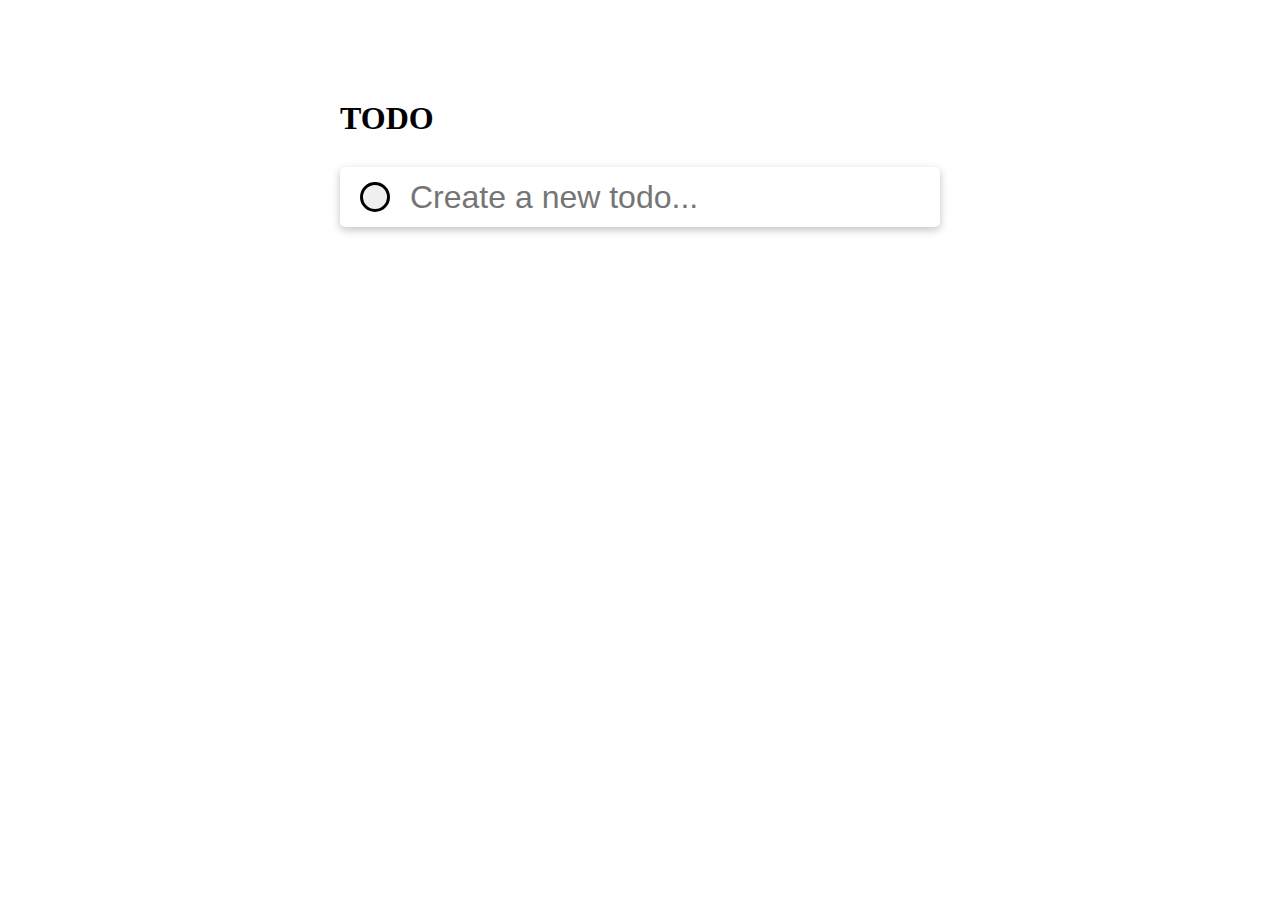
<file: todo-app-main/index.html>
<!DOCTYPE html>
<html lang="en">
<head>
    <meta charset="UTF-8">
    <meta name="viewport" content="width=device-width, initial-scale=1.0">
    <title>Document</title>
    <link rel="stylesheet" href="./style.css">
</head>
<body>
    <!-- Everything on the web page apart from background body image👇👇  -->
    <section>
        <!-- This part contains the TODO header text & the toggle button👇👇-->
        <div class="header">
            <h1>TODO</h1>
            <div class="moon">
                <img src="./images/icon-moon.svg" alt="">
                <img src="/todo-app-main/images/icon-sun.svg" alt="">
            </div>
            <!-- toggle button👈👈-->
        </div>


        <!-- This part contains the addTodo button and the input field👇👇 -->
        <div class="hero">
            <button class="circle"></button> <!-- AddTodo button👈👈 -->

            <!-- The input field👇👇 -->
            <form action="">
                <input type="text" placeholder="Create a new todo...">
            </form>
        </div>

        <!-- All the new todo items will be appended/put her👇👇 -->
        <div class="empty"></div>

    </section>


    <!-- Linking the external js file👇👇 -->
    <script src="./script.js"></script> 
    
</body>
</html>
</file>
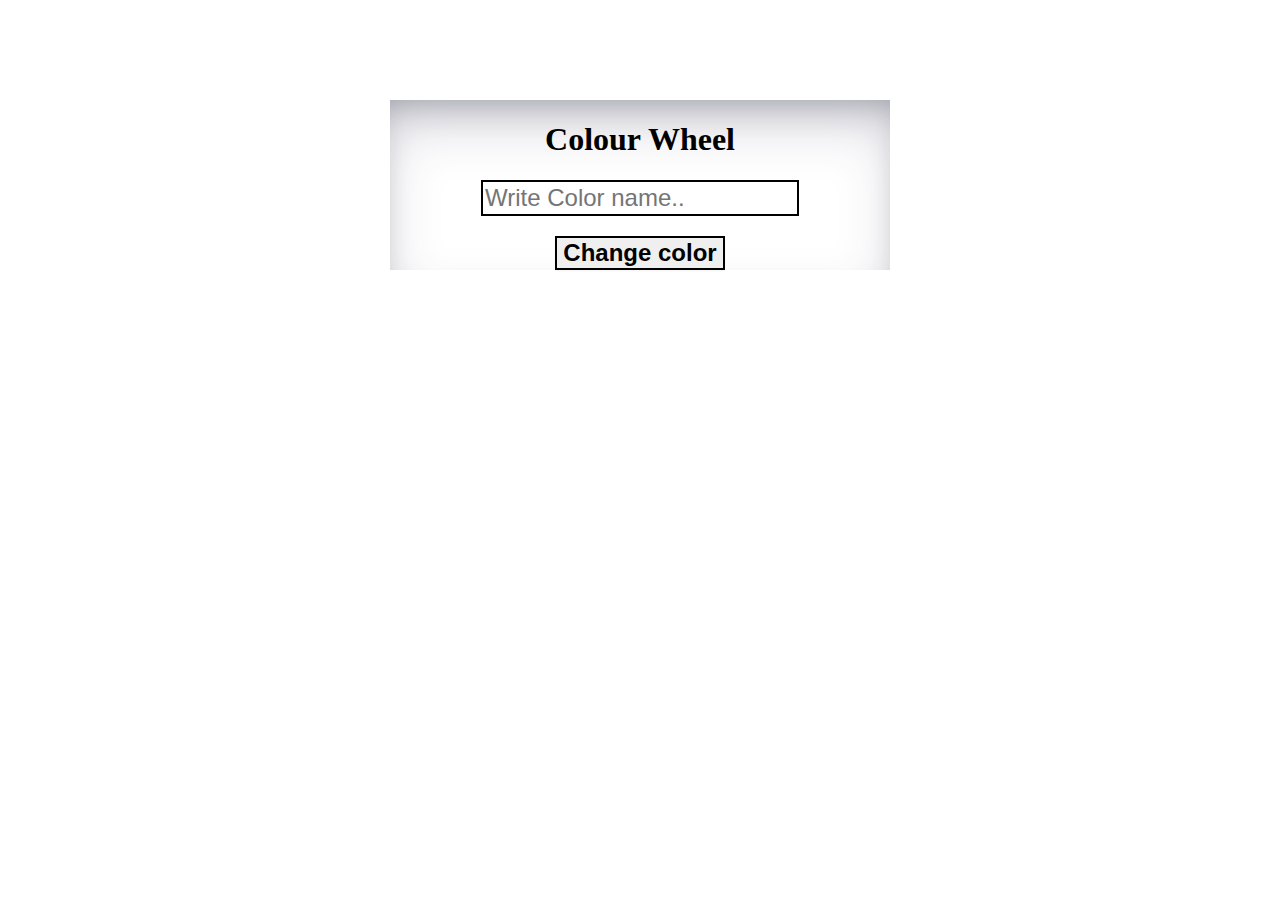
<file: colorwheel.html>
<!DOCTYPE html>
<html lang="en">
<head>
    <meta charset="UTF-8">
    <meta name="viewport" content="width=device-width, initial-scale=1.0">
    <title>Document</title>
    <style>
        section {
            width: 500px;
            display: flex;
            flex-direction: column;
            align-items: center;
            margin: 100px auto;
            box-shadow: rgba(50, 50, 93, 0.25) 0px 30px 60px -12px inset, rgba(0, 0, 0, 0.3) 0px 18px 36px -18px inset;
        }
        input {
            height: 30px;
            /* width: 200px; */
            border: 2px solid black;
            margin-bottom: 20px;
            font-size: x-large;
            outline: none;
        }
        button {
            font-size: x-large;
            font-weight: bold;
            border: 2px solid black;
            box-shadow: rgba(0, 0, 0, 0.05) 0px 1px 2px 0px;   
        }
    </style>
</head>
<body>
       <section>
            <h1 class="topic">Colour Wheel</h1>
            <form action="">
                <input type="text" placeholder="Write Color name..">
            </form>

            <div>
                <button>Change color</button>
            </div>
       </section>

    <script>
        let sect = document.querySelector('section');
        let topic = document.querySelector('.topic');
        let input = document.querySelector('input');
        let btnDiv = document.querySelector('div');
        let btn = document.querySelectorAll('button');
        let currentColorIs = document.createElement('h1');
        let resetBtn = document.createElement('button'); 
        resetBtn.textContent = 'Reset';


            btn[0].addEventListener('click', ()=> {
                document.body.setAttribute('style', `background-color:  ${input.value}`);

                

                currentColorIs.textContent = `📣 current color is: "${input.value}"💨`;
                currentColorIs.style.textDecoration = 'underline';
                sect.insertBefore(currentColorIs, sect.lastElementChild)
                input.value = '';

                if (input.value === 'black') {
                currentColorIs.style.color = 'white';
                topic.style.color = 'white';
                } else if (input.value != 'black') {
                    currentColorIs.style.color = 'black';
                    topic.style.color = '';
                }
                
                btnDiv.appendChild(resetBtn);

                resetBtn.addEventListener('click', ()=> {
                document.body.setAttribute('style', `background-color: ''`);
                sect.removeChild(currentColorIs);

                });

            });
       
    </script>
    
</body>
</html>

<!-- 
    git add .
    git commit -m "Initial commit" 
-->
</file>
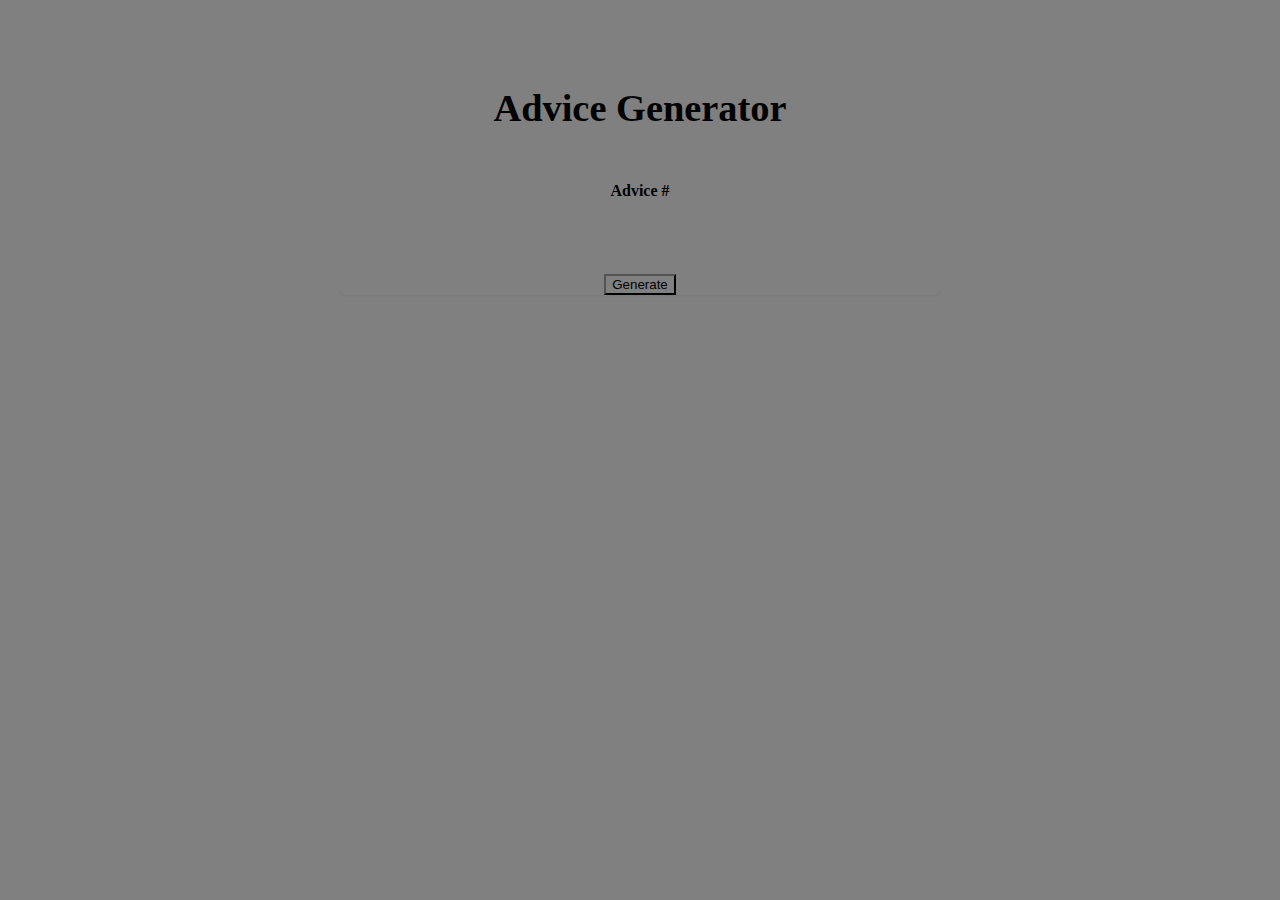
<file: qoute-gen.html>
<!DOCTYPE html>
<html lang="en">
<head>
    <meta charset="UTF-8">
    <meta name="viewport" content="width=device-width, initial-scale=1.0">
    <title>Document</title>
    <style>
        * {
            background-color: gray;
        }
        
        section {
            width: 600px;
            box-shadow: rgba(0, 0, 0, 0.05) 0px 1px 2px 0px;  
            margin: 60px auto;
            display: flex;
            flex-direction: column;
            align-items: center;
            border-radius: 5px;
            font-size: larger;
        }

    </style>
</head>
<body>

    <section>
        <h1>Advice Generator</h1>
        <h5>Advice #<span></span></h5>
        <h2 class="advice"></h2>

        <button>Generate</button>
    </section>

    <script>
        let sect = document.querySelector('section');
        let adviceNum = document.querySelector('span');
        let advice = document.querySelector('.advice');
        let btn = document.querySelector('button');

        let qoutes = 'https://api.adviceslip.com/advice';

       function fetchQoutes() {
        advice.innerHTML = 'Loading..';
        fetch(qoutes)
        .then(res =>  res.json())
        .then(data => {
            let {id, advice} = data.slip
            adviceNum.innerHTML = id;
            advice.innerHTML = advice;
        })
        .catch(error => {
            advice.innerHTML = error;
        })
        
       };

       btn.addEventListener('click', fetchQoutes);



       







    </script>
   
    
</body>
</html>
</file>
<file: todo-app-main/style.css>
*, ::before, ::after {
    padding: 0;
    margin: 0;
    box-sizing: border-box;
}

section {
    width: 600px;
    margin: 100px auto;
} 

.header {
    display: flex;
    justify-content: space-between;
    margin-bottom: 30px;
}

.hero {
    display: flex;
    align-items: center;
    gap: 20px;
    background-color: white;
    /* border: 3px solid black; */
    box-shadow: rgba(0, 0, 0, 0.24) 0px 3px 8px;
    padding: 0 20px;
    border-radius: 5px;
    margin-bottom: 50px;
}

.circle {
    height: 30px;
    width: 30px;
    border: 3px solid black;
    border-radius: 50%;
}

input {
    height: 60px;
    width: 500px;
    font-size: xx-large;
    border: none;
    outline: none;
}

.empty {
    /* background-color: wheat; */
    /* border: 3px solid black; */
    box-shadow: rgba(0, 0, 0, 0.24) 0px 3px 8px;
    border-radius: 5px;
}

.newItem {
    display: flex;
    justify-content: space-between;
    align-items: center;
    font-size: larger;
    padding: 5px 10px;
    border: 2px solid rgb(207, 207, 207);   
    border-radius: 2.5px;
}

.check-btn {
    height: 30px;
    width: 30px;
    border: 3px solid black;
    border-radius: 50%;
  
}

.col-1 {
    display: flex;
    align-items: center;
    gap: 10px;
    /* background-color: tomato; */
    padding: 10px;

}

.tick {
    height: 30px;
    width: 30px;
    border: 3px solid black;
    border-radius: 50%;
    background-image: url(./images/icon-check.svg);
    background-position: center;
    background-repeat: no-repeat;
    background-size: contain;
    

}

.line-through {
    text-decoration: line-through;
    opacity: 0.6;
    /* color: rgb(182, 182, 182); */
}


.del-btn {
    cursor: pointer;
}

.moon {
    display: none;
}

.clear-all {
    /* background-color: red; */
    padding: 5px 10px;
    border: none;
    font-size: large;
    font-weight: 600;
}
</file>
